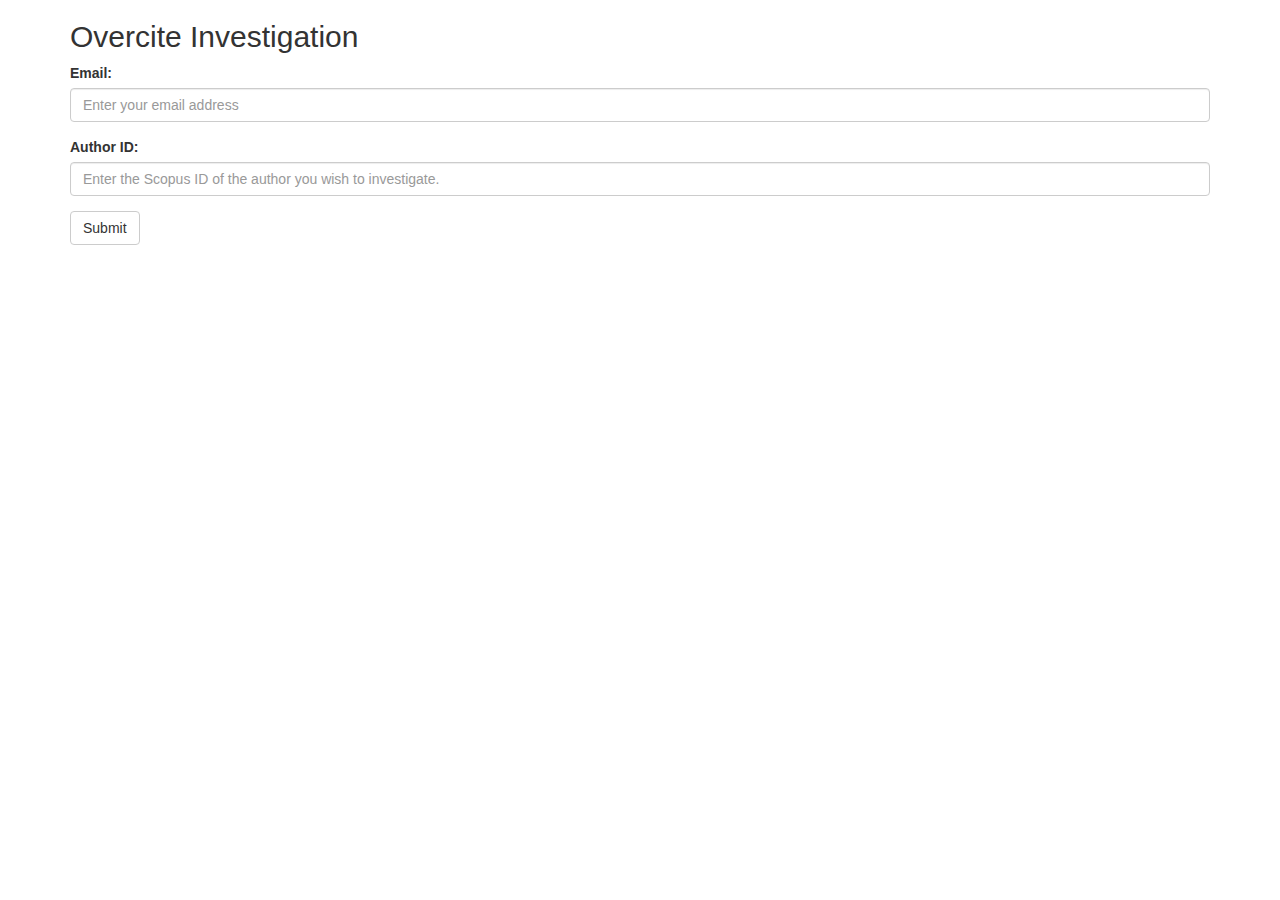
<file: index.html>
<!DOCTYPE html>
<html lang="en">
<head>
  <title>Bootstrap Example</title>
  <meta charset="utf-8">
  <meta name="viewport" content="width=device-width, initial-scale=1">
  <link rel="stylesheet" href="https://maxcdn.bootstrapcdn.com/bootstrap/3.3.7/css/bootstrap.min.css">
  <script src="https://ajax.googleapis.com/ajax/libs/jquery/3.1.1/jquery.min.js"></script>
  <script src="https://maxcdn.bootstrapcdn.com/bootstrap/3.3.7/js/bootstrap.min.js"></script>
</head>
<body>

<div class="container">
  <h2>Overcite Investigation</h2>
  <form>
    <div class="form-group">
      <label for="email">Email:</label>
      <input type="email" class="form-control" id="email" placeholder="Enter your email address">
    </div>
    <div class="form-group">
      <label for="pwd">Author ID:</label>
      <input type="password" class="form-control" id="pwd" placeholder="Enter the Scopus ID of the author you wish to investigate.">
    </div>
    <button type="submit" class="btn btn-default">Submit</button>
  </form>
</div>

</body>
</html>
</file>
